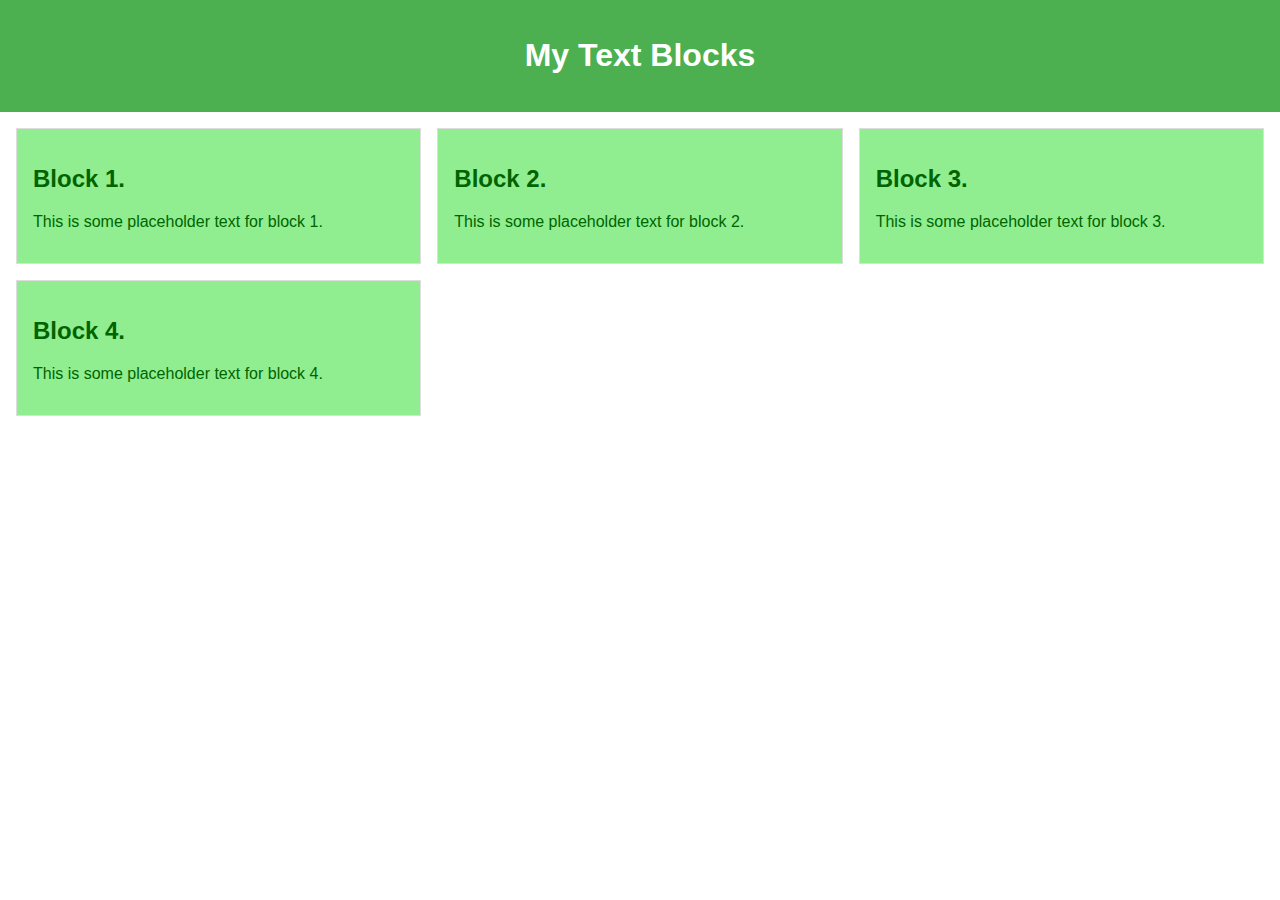
<file: index.html>
<!DOCTYPE html>
<html lang="en">
<head>
    <meta charset="UTF-8">
    <meta name="viewport" content="width=device-width, initial-scale=1.0">
    <title>Responsive Text Blocks</title>
    <link rel="stylesheet" href="style/style.css">
</head>
<body>
    <header>
        <h1>My Text Blocks</h1>
    </header>
    <main>
        <div class="text-block">
           <h2>Block 1.</h2>
           <p>This is some placeholder text for block 1.</p>
        </div>
        <div class="text-block">
            <h2>Block 2.</h2>
            <p>This is some placeholder text for block 2.</p>
         </div>
         <div class="text-block">
            <h2>Block 3.</h2>
            <p>This is some placeholder text for block 3.</p>
         </div>
         <div class="text-block">
             <h2>Block 4.</h2>
             <p>This is some placeholder text for block 4.</p>
          </div> 
        

    </main>
</body>
</html>
</file>
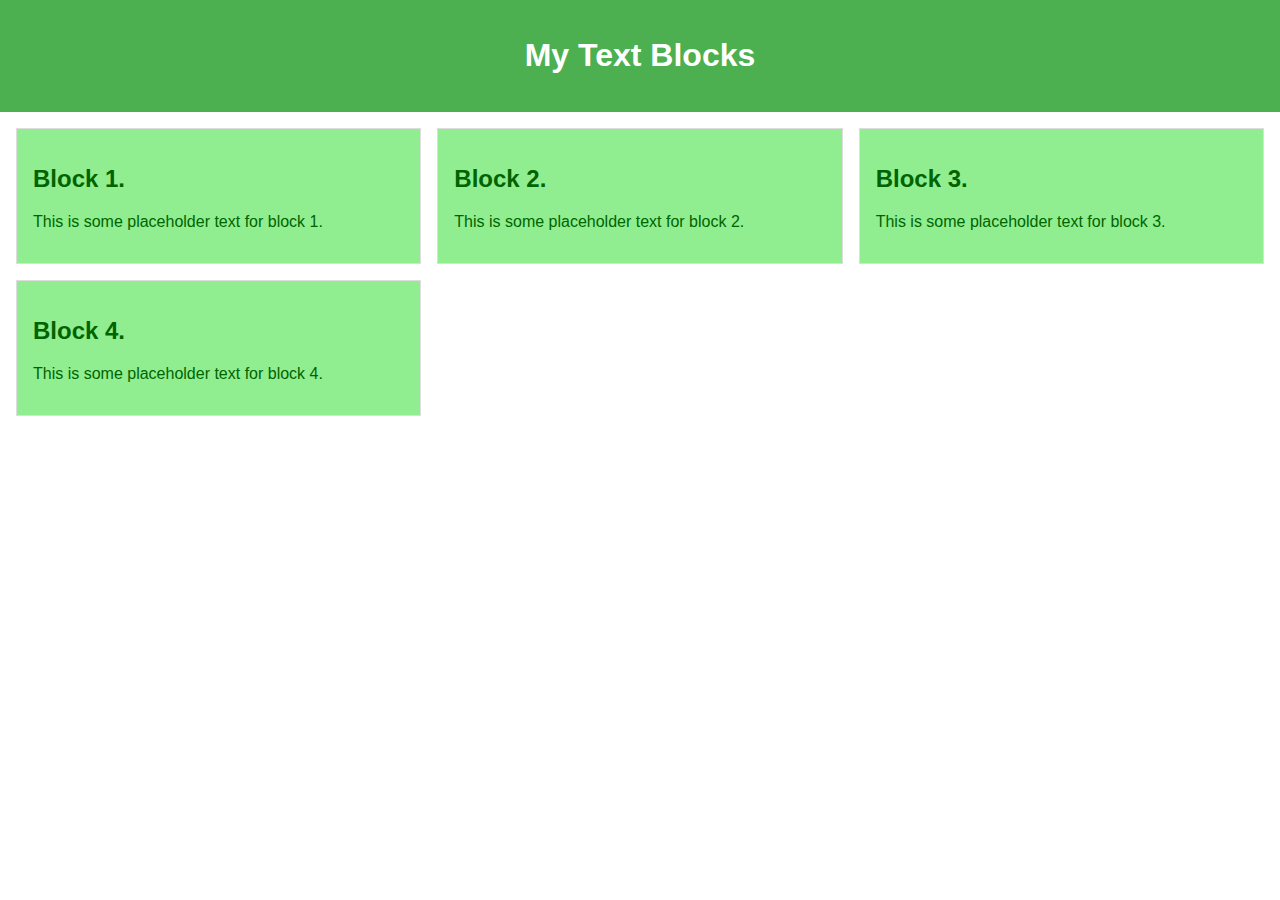
<file: CSS nedia queries/index.html>
<!DOCTYPE html>
<html lang="en">
<head>
    <meta charset="UTF-8">
    <meta name="viewport" content="width=device-width, initial-scale=1.0">
    <title>Responsive Text Blocks</title>
    <link rel="stylesheet" href="style/style.css">
</head>
<body>
    <header>
        <h1>My Text Blocks</h1>
    </header>
    <main>
        <div class="text-block">
           <h2>Block 1.</h2>
           <p>This is some placeholder text for block 1.</p>
        </div>
        <div class="text-block">
            <h2>Block 2.</h2>
            <p>This is some placeholder text for block 2.</p>
         </div>
         <div class="text-block">
            <h2>Block 3.</h2>
            <p>This is some placeholder text for block 3.</p>
         </div>
         <div class="text-block">
             <h2>Block 4.</h2>
             <p>This is some placeholder text for block 4.</p>
          </div> 
        

    </main>
</body>
</html>
</file>
<file: style/style.css>
body{
    font-family: Arial, sans-serif;
    margin: 0;
    padding: 0;
    box-sizing: border-box;
}

header{
    background-color: #4caf50;
    color: white;
    text-align: center;
    padding: 1em 0;
}

main{
    display: grid;
    gap: 1em;
    grid-template-columns: repeat(3, 1fr);
    padding: 1em;
}

.text-block{
    border: 1px solid #ddd;
    padding: 1em;
    background-color: #f4f4f4;
}

@media (min-width:1024px) {
    .text-block{
        background-color: lightgreen;
        color: darkgreen;
    }
}

@media (max-width:1023px) {
    main {
        grid-template-columns: repeat(2, 1fr);
    }
    .text-block{
        background-color: lightblue;
        color: darkblue;
    }
}

@media (max-width:767px) {
    main {
        grid-template-columns: repeat(1, 1fr);
    }
    .text-block{
        background-color: lightcoral;
        color: darkred;
    }
}

@media (max-width:540px) {
    main {
        grid-template-columns: repeat(1, 1fr);
    }
    .text-block{
        background-color: darksalmon;
        color: yellow;
    }
}
</file>
<file: CSS nedia queries/style/style.css>
body{
    font-family: Arial, sans-serif;
    margin: 0;
    padding: 0;
    box-sizing: border-box;
}

header{
    background-color: #4caf50;
    color: white;
    text-align: center;
    padding: 1em 0;
}

main{
    display: grid;
    gap: 1em;
    grid-template-columns: repeat(3, 1fr);
    padding: 1em;
}

.text-block{
    border: 1px solid #ddd;
    padding: 1em;
    background-color: #f4f4f4;
}

@media (min-width:1024px) {
    .text-block{
        background-color: lightgreen;
        color: darkgreen;
    }
}

@media (max-width:1023px) {
    main {
        grid-template-columns: repeat(2, 1fr);
    }
    .text-block{
        background-color: lightblue;
        color: darkblue;
    }
}

@media (max-width:767px) {
    main {
        grid-template-columns: repeat(1, 1fr);
    }
    .text-block{
        background-color: lightcoral;
        color: darkred;
    }
}

@media (max-width:540px) {
    main {
        grid-template-columns: repeat(1, 1fr);
    }
    .text-block{
        background-color: darksalmon;
        color: yellow;
    }
}
</file>
